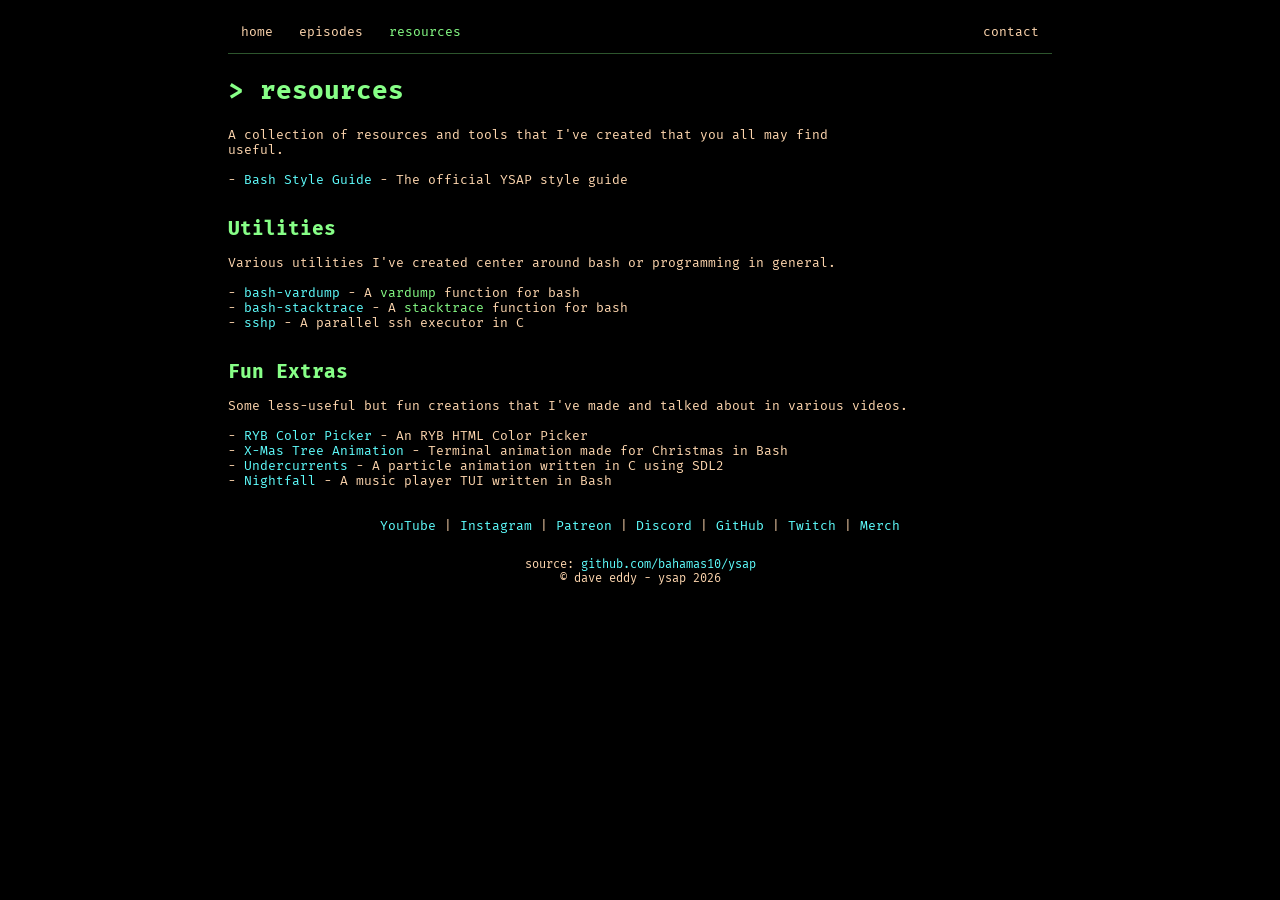
<file: static/resources.html>
<!doctype html>
<html>
	<head>
		<title>resources | ysap.sh</title>
		<meta charset="UTF-8">
		<meta name="viewport" content="width=device-width, initial-scale=1.0" />

		<link rel="icon" href="/static/favicon.jpg">

		<link rel="stylesheet" href="/static/style.css?v=3">
		<link rel="stylesheet" href="/static/ansi.css?v=2">

		<link rel="preconnect" href="https://fonts.googleapis.com">
		<link rel="preconnect" href="https://fonts.gstatic.com" crossorigin>
		<link href="https://fonts.googleapis.com/css2?family=Fira+Mono:wght@400;500;700&display=swap" rel="stylesheet">
	</head>
	<body>
		<div id="container">
			<div id="top-nav">
				<ul>
					<li><a href="/">home</a></li>
					<li><a href="/episodes">episodes</a></li>
					<li><a href="/resources" class="active">resources</a></li>
					<li class="right"><a href="/contact""active">contact</a></li>
				</ul>
			</div>

			<h1 class="title">&gt; resources</h1>
			<!--<img
				src="https://secure.gravatar.com/avatar/6c7581ac69deeb96d3e9d0ee1e941af3?s=128" class="logo self-portrait" alt="ysap" width="128" />-->
			<p class="content">
				A collection of resources and tools that I've created that you all may find useful.
				<br><br>
				<ul>
					<li>- <a href="https://style.ysap.sh">Bash Style Guide</a> - The official YSAP style guide</li>
				</ul>
				<br><br>

				<h2 class="title">Utilities</h2><br>
				Various utilities I've created center around bash or programming in general.
				<br><br>
				<ul>
					<li>- <a href="https://github.com/bahamas10/bash-vardump">bash-vardump</a> - A <code class="highlight">vardump</code> function for bash</li>
					<li>- <a href="https://github.com/bahamas10/bash-stacktrace">bash-stacktrace</a> - A <code class="highlight">stacktrace</code> function for bash</li>
					<li>- <a href="https://github.com/bahamas10/sshp">sshp</a> - A parallel ssh executor in C</li>
				</ul>
				<br><br>

				<h2 class="title">Fun Extras</h2><br>
				Some less-useful but fun creations that I've made and talked about in various videos.
				<br><br>
				<ul>
					<li>- <a href="https://bahamas10.github.io/ryb/">RYB Color Picker</a> - An RYB HTML Color Picker</li>
					<li>- <a href="https://xmas.ysap.sh">X-Mas Tree Animation</a> - Terminal animation made for Christmas in Bash</li>
					<li>- <a href="https://undercurrents.ysap.sh">Undercurrents</a> - A particle animation written in C using SDL2</li>
					<li>- <a href="https://nightfall.ysap.sh">Nightfall</a> - A music player TUI written in Bash</li>
				</ul>
			</p>

			<div id="socials">
				<a href="https://ysap.sh/youtube">YouTube</a> |
				<a href="https://ysap.sh/instagram">Instagram</a> |
				<a href="https://ysap.sh/patreon">Patreon</a> |
				<a href="https://ysap.sh/discord">Discord</a> |
				<a href="https://ysap.sh/github">GitHub</a> |
				<a href="https://ysap.sh/twitch">Twitch</a> |
				<a href="https://ysap.sh/merch">Merch</a>
			</div>
			<pre class="footer"><code>
source: <a class="alt" href="https://github.com/bahamas10/ysap">github.com/bahamas10/ysap</a>
&copy; dave eddy - ysap <script>document.write(new Date().getFullYear())</script>
			</code></pre>
		</div>
	</body>
</html>
</file>
<file: static/style.css>
/**
 * ysap.sh CSS file
 *
 * Author: Dave Eddy <dave@daveeddy.com>
 * Date: April 02, 2025
 * License: MIT
 */

/* terminal theme (from theme bash script) */
:root {
  --color1: #5fffff;
  --color2: #ff87af;
  --color3: #87ff87;
  --color4: #666;
  --color5: #ffd7af;
}

/* reset */
* {
  margin: 0;
  padding: 0;
}

ul {
  list-style-type: none;
}

/* helper */
.center {
  text-align: center;
}

.title {
  color: var(--color3);
}

.highlight {
  color: var(--color3);
}

.hidden {
  display: none;
}

.float-right {
  float: right;
}

.shadow {
  border: 1px solid #87ff8755; /* color3 */
  box-shadow: 0 0 200px #87ff8734;
}

@media (max-width: 650px) {
  .hide-mobile {
    display: none;
  }
}

/* layout and design */
body {
  background-color: #000;
  color: var(--color5);
  /*line-height: 18px;*/
  font-size: 13px;
}

body,
code {
  font-family: "Fira Mono", monospace;
  font-weight: 400;
  font-style: normal;
}

b,
strong,
h1,
h2,
h3,
h4,
h5,
h6 {
  font-weight: 900;
}

#container {
  position: relative;
  margin-right: auto;
  margin-left: auto;
  margin-top: 10px;
  max-width: 824px;
  padding: 0 6px;
}

a,
a:visited {
  color: var(--color1);
  text-decoration: none;
}

.logo {
  position: relative;
  float: right;
  clear: both;
  margin-left: 10px;
  margin-bottom: 10px;
}

.self-portrait {
  border-radius: 50%;
}

h1.title {
  margin-bottom: 21px;
}

#top-nav {
  text-align: left;
  border-bottom: 1px solid #87ff8755; /* color3 */
  margin-bottom: 21px;
}

#top-nav > ul {
  list-style: none;
  overflow: hidden;
}

#top-nav > ul > li {
  float: left;
}

#top-nav > ul > li.right {
  float: right;
}

#top-nav > ul > li > a {
  display: block;
  text-align: center;
  color: var(--color5);
  padding: 14px 13px;
  text-decoration: none;
}

#top-nav > ul > li a:hover {
  background-color: #333;
}

#top-nav > ul > li .active {
  color: var(--color3);
}

p.content {
  max-width: 620px;
}

#socials {
  text-align: center;
  margin-top: 30px;
  margin-bottom: 10px;
}

.footer {
  text-align: center;
  font-size: 12px;
}

/* terminal display */
pre.terminal {
  padding: 5px;
  background-color: #111;
  min-height: 360px;
  overflow-x: auto;
  line-height: 15px;
}

pre.terminal > code {
  font-size: 13px;
}

/* blinking cursor */
pre.terminal > code::after {
  content: "";
  width: 6px;
  height: 12px;
  background: var(--color5);
  display: inline-block;
  animation: cursor-blink 1.5s step-start infinite;
}

.no-animation::after {
  animation: none !important;
}

@keyframes cursor-blink {
  50% {
    opacity: 0;
  }
}

/* tput dim (theme override) */
pre.terminal > code .ansi2 {
  color: #666;
}

/* episodes table */
table {
  width: 100%;
  border-collapse: collapse;
  color: var(--color3);
  font-size: 13px;
}

td {
  padding: 1px 12px;
}

th {
  font-weight: bold;
  padding: 10px 12px;
}

tr:nth-child(odd) {
  background-color: #131313;
}

/*
tr:last-child td {
	margin-bottom: 10px;
}
*/

tr:hover {
  background-color: #222;
}

#episodes-table .title > .number {
  color: var(--color4);
}

#episodes-table .title > .name {
  color: var(--color3);
}

#episodes-table .description {
  color: var(--color5);
}

#episodes-table .description > .code {
  color: var(--color2);
}

#episodes-table .link {
  /*
	font-weight: italic;
	color: var(--color5) !important;
	*/
}
</file>
<file: static/ansi.css>
/**
 * Bash ansi-to-html CSS file.
 *
 * References:
 *
 * - https://www.ditig.com/256-colors-cheat-sheet
 * - https://ansi2html.readthedocs.io
 *
 * Author: Dave Eddy <dave@daveeddy.com>
 * Date: June 06, 2025
 * License: MIT
 */

/* Styles (flags) */
.ansi-bold { font-weight: bold; }
.ansi-dim { font-weight: lighter; }
.ansi-italics { font-style: italic; }
.ansi-underline { text-decoration: underline; }
.ansi-blink { text-decoration: blink; }
.ansi-invert { }
.ansi-conceal { visibility: hidden; }
.ansi-strikethrough { text-decoration: line-through; }

/* Simple colors */
.ansi-color-fg-30 { color: #000316; }
.ansi-color-fg-31 { color: #aa0000; }
.ansi-color-fg-32 { color: #00aa00; }
.ansi-color-fg-33 { color: #aa5500; }
.ansi-color-fg-34 { color: #0000aa; }
.ansi-color-fg-35 { color: #e850a8; }
.ansi-color-fg-36 { color: #00aaaa; }
.ansi-color-fg-37 { color: #f5f1de; }
.ansi-color-bg-40 { background-color: #000316; }
.ansi-color-bg-41 { background-color: #aa0000; }
.ansi-color-bg-42 { background-color: #00aa00; }
.ansi-color-bg-43 { background-color: #aa5500; }
.ansi-color-bg-44 { background-color: #0000aa; }
.ansi-color-bg-45 { background-color: #e850a8; }
.ansi-color-bg-46 { background-color: #00aaaa; }
.ansi-color-bg-47 { background-color: #f5f1de; }
.ansi-color-fg-90 { color: #7f7f7f; }
.ansi-color-fg-91 { color: #ff0000; }
.ansi-color-fg-92 { color: #00ff00; }
.ansi-color-fg-93 { color: #ffff00; }
.ansi-color-fg-94 { color: #5c5cff; }
.ansi-color-fg-95 { color: #ff00ff; }
.ansi-color-fg-96 { color: #00ffff; }
.ansi-color-fg-97 { color: #ffffff; }
.ansi-color-bg-100 { background-color: #7f7f7f; }
.ansi-color-bg-101 { background-color: #ff0000; }
.ansi-color-bg-102 { background-color: #00ff00; }
.ansi-color-bg-103 { background-color: #ffff00; }
.ansi-color-bg-104 { background-color: #5c5cff; }
.ansi-color-bg-105 { background-color: #ff00ff; }
.ansi-color-bg-106 { background-color: #00ffff; }
.ansi-color-bg-107 { background-color: #ffffff; }

/* Simple colors (inverted) */
.ansi-color-fg-30.ansi-invert { background-color: #000316; }
.ansi-color-fg-31.ansi-invert { background-color: #aa0000; }
.ansi-color-fg-32.ansi-invert { background-color: #00aa00; }
.ansi-color-fg-33.ansi-invert { background-color: #aa5500; }
.ansi-color-fg-34.ansi-invert { background-color: #0000aa; }
.ansi-color-fg-35.ansi-invert { background-color: #e850a8; }
.ansi-color-fg-36.ansi-invert { background-color: #00aaaa; }
.ansi-color-fg-37.ansi-invert { background-color: #f5f1de; }
.ansi-color-bg-40.ansi-invert { color: #000316; }
.ansi-color-bg-41.ansi-invert { color: #aa0000; }
.ansi-color-bg-42.ansi-invert { color: #00aa00; }
.ansi-color-bg-43.ansi-invert { color: #aa5500; }
.ansi-color-bg-44.ansi-invert { color: #0000aa; }
.ansi-color-bg-45.ansi-invert { color: #e850a8; }
.ansi-color-bg-46.ansi-invert { color: #00aaaa; }
.ansi-color-bg-47.ansi-invert { color: #f5f1de; }
.ansi-color-fg-90.ansi-invert { background-color: #7f7f7f; }
.ansi-color-fg-91.ansi-invert { background-color: #ff0000; }
.ansi-color-fg-92.ansi-invert { background-color: #00ff00; }
.ansi-color-fg-93.ansi-invert { background-color: #ffff00; }
.ansi-color-fg-94.ansi-invert { background-color: #5c5cff; }
.ansi-color-fg-95.ansi-invert { background-color: #ff00ff; }
.ansi-color-fg-96.ansi-invert { background-color: #00ffff; }
.ansi-color-fg-97.ansi-invert { background-color: #ffffff; }
.ansi-color-bg-100.ansi-invert { color: #7f7f7f; }
.ansi-color-bg-101.ansi-invert { color: #ff0000; }
.ansi-color-bg-102.ansi-invert { color: #00ff00; }
.ansi-color-bg-103.ansi-invert { color: #ffff00; }
.ansi-color-bg-104.ansi-invert { color: #5c5cff; }
.ansi-color-bg-105.ansi-invert { color: #ff00ff; }
.ansi-color-bg-106.ansi-invert { color: #00ffff; }
.ansi-color-bg-107.ansi-invert { color: #ffffff; }

/* 256 Colors */
.ansi-color-fg-5-0 { color: #000316; }
.ansi-color-fg-5-1 { color: #aa0000; }
.ansi-color-fg-5-2 { color: #00aa00; }
.ansi-color-fg-5-3 { color: #aa5500; }
.ansi-color-fg-5-4 { color: #0000aa; }
.ansi-color-fg-5-5 { color: #e850a8; }
.ansi-color-fg-5-6 { color: #00aaaa; }
.ansi-color-fg-5-7 { color: #f5f1de; }
.ansi-color-fg-5-8 { color: #7f7f7f; }
.ansi-color-fg-5-9 { color: #ff0000; }
.ansi-color-fg-5-10 { color: #00ff00; }
.ansi-color-fg-5-11 { color: #ffff00; }
.ansi-color-fg-5-12 { color: #5c5cff; }
.ansi-color-fg-5-13 { color: #ff00ff; }
.ansi-color-fg-5-14 { color: #00ffff; }
.ansi-color-fg-5-15 { color: #ffffff; }
.ansi-color-fg-5-16 { color: #000000; }
.ansi-color-fg-5-17 { color: #00005f; }
.ansi-color-fg-5-18 { color: #000087; }
.ansi-color-fg-5-19 { color: #0000af; }
.ansi-color-fg-5-20 { color: #0000d7; }
.ansi-color-fg-5-21 { color: #0000ff; }
.ansi-color-fg-5-22 { color: #005f00; }
.ansi-color-fg-5-23 { color: #005f5f; }
.ansi-color-fg-5-24 { color: #005f87; }
.ansi-color-fg-5-25 { color: #005faf; }
.ansi-color-fg-5-26 { color: #005fd7; }
.ansi-color-fg-5-27 { color: #005fff; }
.ansi-color-fg-5-28 { color: #008700; }
.ansi-color-fg-5-29 { color: #00875f; }
.ansi-color-fg-5-30 { color: #008787; }
.ansi-color-fg-5-31 { color: #0087af; }
.ansi-color-fg-5-32 { color: #0087d7; }
.ansi-color-fg-5-33 { color: #0087ff; }
.ansi-color-fg-5-34 { color: #00af00; }
.ansi-color-fg-5-35 { color: #00af5f; }
.ansi-color-fg-5-36 { color: #00af87; }
.ansi-color-fg-5-37 { color: #00afaf; }
.ansi-color-fg-5-38 { color: #00afd7; }
.ansi-color-fg-5-39 { color: #00afff; }
.ansi-color-fg-5-40 { color: #00d700; }
.ansi-color-fg-5-41 { color: #00d75f; }
.ansi-color-fg-5-42 { color: #00d787; }
.ansi-color-fg-5-43 { color: #00d7af; }
.ansi-color-fg-5-44 { color: #00d7d7; }
.ansi-color-fg-5-45 { color: #00d7ff; }
.ansi-color-fg-5-46 { color: #00ff00; }
.ansi-color-fg-5-47 { color: #00ff5f; }
.ansi-color-fg-5-48 { color: #00ff87; }
.ansi-color-fg-5-49 { color: #00ffaf; }
.ansi-color-fg-5-50 { color: #00ffd7; }
.ansi-color-fg-5-51 { color: #00ffff; }
.ansi-color-fg-5-52 { color: #5f0000; }
.ansi-color-fg-5-53 { color: #5f005f; }
.ansi-color-fg-5-54 { color: #5f0087; }
.ansi-color-fg-5-55 { color: #5f00af; }
.ansi-color-fg-5-56 { color: #5f00d7; }
.ansi-color-fg-5-57 { color: #5f00ff; }
.ansi-color-fg-5-58 { color: #5f5f00; }
.ansi-color-fg-5-59 { color: #5f5f5f; }
.ansi-color-fg-5-60 { color: #5f5f87; }
.ansi-color-fg-5-61 { color: #5f5faf; }
.ansi-color-fg-5-62 { color: #5f5fd7; }
.ansi-color-fg-5-63 { color: #5f5fff; }
.ansi-color-fg-5-64 { color: #5f8700; }
.ansi-color-fg-5-65 { color: #5f875f; }
.ansi-color-fg-5-66 { color: #5f8787; }
.ansi-color-fg-5-67 { color: #5f87af; }
.ansi-color-fg-5-68 { color: #5f87d7; }
.ansi-color-fg-5-69 { color: #5f87ff; }
.ansi-color-fg-5-70 { color: #5faf00; }
.ansi-color-fg-5-71 { color: #5faf5f; }
.ansi-color-fg-5-72 { color: #5faf87; }
.ansi-color-fg-5-73 { color: #5fafaf; }
.ansi-color-fg-5-74 { color: #5fafd7; }
.ansi-color-fg-5-75 { color: #5fafff; }
.ansi-color-fg-5-76 { color: #5fd700; }
.ansi-color-fg-5-77 { color: #5fd75f; }
.ansi-color-fg-5-78 { color: #5fd787; }
.ansi-color-fg-5-79 { color: #5fd7af; }
.ansi-color-fg-5-80 { color: #5fd7d7; }
.ansi-color-fg-5-81 { color: #5fd7ff; }
.ansi-color-fg-5-82 { color: #5fff00; }
.ansi-color-fg-5-83 { color: #5fff5f; }
.ansi-color-fg-5-84 { color: #5fff87; }
.ansi-color-fg-5-85 { color: #5fffaf; }
.ansi-color-fg-5-86 { color: #5fffd7; }
.ansi-color-fg-5-87 { color: #5fffff; }
.ansi-color-fg-5-88 { color: #870000; }
.ansi-color-fg-5-89 { color: #87005f; }
.ansi-color-fg-5-90 { color: #870087; }
.ansi-color-fg-5-91 { color: #8700af; }
.ansi-color-fg-5-92 { color: #8700d7; }
.ansi-color-fg-5-93 { color: #8700ff; }
.ansi-color-fg-5-94 { color: #875f00; }
.ansi-color-fg-5-95 { color: #875f5f; }
.ansi-color-fg-5-96 { color: #875f87; }
.ansi-color-fg-5-97 { color: #875faf; }
.ansi-color-fg-5-98 { color: #875fd7; }
.ansi-color-fg-5-99 { color: #875fff; }
.ansi-color-fg-5-100 { color: #878700; }
.ansi-color-fg-5-101 { color: #87875f; }
.ansi-color-fg-5-102 { color: #878787; }
.ansi-color-fg-5-103 { color: #8787af; }
.ansi-color-fg-5-104 { color: #8787d7; }
.ansi-color-fg-5-105 { color: #8787ff; }
.ansi-color-fg-5-106 { color: #87af00; }
.ansi-color-fg-5-107 { color: #87af5f; }
.ansi-color-fg-5-108 { color: #87af87; }
.ansi-color-fg-5-109 { color: #87afaf; }
.ansi-color-fg-5-110 { color: #87afd7; }
.ansi-color-fg-5-111 { color: #87afff; }
.ansi-color-fg-5-112 { color: #87d700; }
.ansi-color-fg-5-113 { color: #87d75f; }
.ansi-color-fg-5-114 { color: #87d787; }
.ansi-color-fg-5-115 { color: #87d7af; }
.ansi-color-fg-5-116 { color: #87d7d7; }
.ansi-color-fg-5-117 { color: #87d7ff; }
.ansi-color-fg-5-118 { color: #87ff00; }
.ansi-color-fg-5-119 { color: #87ff5f; }
.ansi-color-fg-5-120 { color: #87ff87; }
.ansi-color-fg-5-121 { color: #87ffaf; }
.ansi-color-fg-5-122 { color: #87ffd7; }
.ansi-color-fg-5-123 { color: #87ffff; }
.ansi-color-fg-5-124 { color: #af0000; }
.ansi-color-fg-5-125 { color: #af005f; }
.ansi-color-fg-5-126 { color: #af0087; }
.ansi-color-fg-5-127 { color: #af00af; }
.ansi-color-fg-5-128 { color: #af00d7; }
.ansi-color-fg-5-129 { color: #af00ff; }
.ansi-color-fg-5-130 { color: #af5f00; }
.ansi-color-fg-5-131 { color: #af5f5f; }
.ansi-color-fg-5-132 { color: #af5f87; }
.ansi-color-fg-5-133 { color: #af5faf; }
.ansi-color-fg-5-134 { color: #af5fd7; }
.ansi-color-fg-5-135 { color: #af5fff; }
.ansi-color-fg-5-136 { color: #af8700; }
.ansi-color-fg-5-137 { color: #af875f; }
.ansi-color-fg-5-138 { color: #af8787; }
.ansi-color-fg-5-139 { color: #af87af; }
.ansi-color-fg-5-140 { color: #af87d7; }
.ansi-color-fg-5-141 { color: #af87ff; }
.ansi-color-fg-5-142 { color: #afaf00; }
.ansi-color-fg-5-143 { color: #afaf5f; }
.ansi-color-fg-5-144 { color: #afaf87; }
.ansi-color-fg-5-145 { color: #afafaf; }
.ansi-color-fg-5-146 { color: #afafd7; }
.ansi-color-fg-5-147 { color: #afafff; }
.ansi-color-fg-5-148 { color: #afd700; }
.ansi-color-fg-5-149 { color: #afd75f; }
.ansi-color-fg-5-150 { color: #afd787; }
.ansi-color-fg-5-151 { color: #afd7af; }
.ansi-color-fg-5-152 { color: #afd7d7; }
.ansi-color-fg-5-153 { color: #afd7ff; }
.ansi-color-fg-5-154 { color: #afff00; }
.ansi-color-fg-5-155 { color: #afff5f; }
.ansi-color-fg-5-156 { color: #afff87; }
.ansi-color-fg-5-157 { color: #afffaf; }
.ansi-color-fg-5-158 { color: #afffd7; }
.ansi-color-fg-5-159 { color: #afffff; }
.ansi-color-fg-5-160 { color: #d70000; }
.ansi-color-fg-5-161 { color: #d7005f; }
.ansi-color-fg-5-162 { color: #d70087; }
.ansi-color-fg-5-163 { color: #d700af; }
.ansi-color-fg-5-164 { color: #d700d7; }
.ansi-color-fg-5-165 { color: #d700ff; }
.ansi-color-fg-5-166 { color: #d75f00; }
.ansi-color-fg-5-167 { color: #d75f5f; }
.ansi-color-fg-5-168 { color: #d75f87; }
.ansi-color-fg-5-169 { color: #d75faf; }
.ansi-color-fg-5-170 { color: #d75fd7; }
.ansi-color-fg-5-171 { color: #d75fff; }
.ansi-color-fg-5-172 { color: #d78700; }
.ansi-color-fg-5-173 { color: #d7875f; }
.ansi-color-fg-5-174 { color: #d78787; }
.ansi-color-fg-5-175 { color: #d787af; }
.ansi-color-fg-5-176 { color: #d787d7; }
.ansi-color-fg-5-177 { color: #d787ff; }
.ansi-color-fg-5-178 { color: #d7af00; }
.ansi-color-fg-5-179 { color: #d7af5f; }
.ansi-color-fg-5-180 { color: #d7af87; }
.ansi-color-fg-5-181 { color: #d7afaf; }
.ansi-color-fg-5-182 { color: #d7afd7; }
.ansi-color-fg-5-183 { color: #d7afff; }
.ansi-color-fg-5-184 { color: #d7d700; }
.ansi-color-fg-5-185 { color: #d7d75f; }
.ansi-color-fg-5-186 { color: #d7d787; }
.ansi-color-fg-5-187 { color: #d7d7af; }
.ansi-color-fg-5-188 { color: #d7d7d7; }
.ansi-color-fg-5-189 { color: #d7d7ff; }
.ansi-color-fg-5-190 { color: #d7ff00; }
.ansi-color-fg-5-191 { color: #d7ff5f; }
.ansi-color-fg-5-192 { color: #d7ff87; }
.ansi-color-fg-5-193 { color: #d7ffaf; }
.ansi-color-fg-5-194 { color: #d7ffd7; }
.ansi-color-fg-5-195 { color: #d7ffff; }
.ansi-color-fg-5-196 { color: #ff0000; }
.ansi-color-fg-5-197 { color: #ff005f; }
.ansi-color-fg-5-198 { color: #ff0087; }
.ansi-color-fg-5-199 { color: #ff00af; }
.ansi-color-fg-5-200 { color: #ff00d7; }
.ansi-color-fg-5-201 { color: #ff00ff; }
.ansi-color-fg-5-202 { color: #ff5f00; }
.ansi-color-fg-5-203 { color: #ff5f5f; }
.ansi-color-fg-5-204 { color: #ff5f87; }
.ansi-color-fg-5-205 { color: #ff5faf; }
.ansi-color-fg-5-206 { color: #ff5fd7; }
.ansi-color-fg-5-207 { color: #ff5fff; }
.ansi-color-fg-5-208 { color: #ff8700; }
.ansi-color-fg-5-209 { color: #ff875f; }
.ansi-color-fg-5-210 { color: #ff8787; }
.ansi-color-fg-5-211 { color: #ff87af; }
.ansi-color-fg-5-212 { color: #ff87d7; }
.ansi-color-fg-5-213 { color: #ff87ff; }
.ansi-color-fg-5-214 { color: #ffaf00; }
.ansi-color-fg-5-215 { color: #ffaf5f; }
.ansi-color-fg-5-216 { color: #ffaf87; }
.ansi-color-fg-5-217 { color: #ffafaf; }
.ansi-color-fg-5-218 { color: #ffafd7; }
.ansi-color-fg-5-219 { color: #ffafff; }
.ansi-color-fg-5-220 { color: #ffd700; }
.ansi-color-fg-5-221 { color: #ffd75f; }
.ansi-color-fg-5-222 { color: #ffd787; }
.ansi-color-fg-5-223 { color: #ffd7af; }
.ansi-color-fg-5-224 { color: #ffd7d7; }
.ansi-color-fg-5-225 { color: #ffd7ff; }
.ansi-color-fg-5-226 { color: #ffff00; }
.ansi-color-fg-5-227 { color: #ffff5f; }
.ansi-color-fg-5-228 { color: #ffff87; }
.ansi-color-fg-5-229 { color: #ffffaf; }
.ansi-color-fg-5-230 { color: #ffffd7; }
.ansi-color-fg-5-231 { color: #ffffff; }
.ansi-color-fg-5-232 { color: #080808; }
.ansi-color-fg-5-233 { color: #121212; }
.ansi-color-fg-5-234 { color: #1c1c1c; }
.ansi-color-fg-5-235 { color: #262626; }
.ansi-color-fg-5-236 { color: #303030; }
.ansi-color-fg-5-237 { color: #3a3a3a; }
.ansi-color-fg-5-238 { color: #444444; }
.ansi-color-fg-5-239 { color: #4e4e4e; }
.ansi-color-fg-5-240 { color: #585858; }
.ansi-color-fg-5-241 { color: #626262; }
.ansi-color-fg-5-242 { color: #6c6c6c; }
.ansi-color-fg-5-243 { color: #767676; }
.ansi-color-fg-5-244 { color: #808080; }
.ansi-color-fg-5-245 { color: #8a8a8a; }
.ansi-color-fg-5-246 { color: #949494; }
.ansi-color-fg-5-247 { color: #9e9e9e; }
.ansi-color-fg-5-248 { color: #a8a8a8; }
.ansi-color-fg-5-249 { color: #b2b2b2; }
.ansi-color-fg-5-250 { color: #bcbcbc; }
.ansi-color-fg-5-251 { color: #c6c6c6; }
.ansi-color-fg-5-252 { color: #d0d0d0; }
.ansi-color-fg-5-253 { color: #dadada; }
.ansi-color-fg-5-254 { color: #e4e4e4; }
.ansi-color-fg-5-255 { color: #eeeeee; }
.ansi-color-bg-5-0 { background-color: #000316; }
.ansi-color-bg-5-1 { background-color: #aa0000; }
.ansi-color-bg-5-2 { background-color: #00aa00; }
.ansi-color-bg-5-3 { background-color: #aa5500; }
.ansi-color-bg-5-4 { background-color: #0000aa; }
.ansi-color-bg-5-5 { background-color: #e850a8; }
.ansi-color-bg-5-6 { background-color: #00aaaa; }
.ansi-color-bg-5-7 { background-color: #f5f1de; }
.ansi-color-bg-5-8 { background-color: #7f7f7f; }
.ansi-color-bg-5-9 { background-color: #ff0000; }
.ansi-color-bg-5-10 { background-color: #00ff00; }
.ansi-color-bg-5-11 { background-color: #ffff00; }
.ansi-color-bg-5-12 { background-color: #5c5cff; }
.ansi-color-bg-5-13 { background-color: #ff00ff; }
.ansi-color-bg-5-14 { background-color: #00ffff; }
.ansi-color-bg-5-15 { background-color: #ffffff; }
.ansi-color-bg-5-16 { background-color: #000000; }
.ansi-color-bg-5-17 { background-color: #00005f; }
.ansi-color-bg-5-18 { background-color: #000087; }
.ansi-color-bg-5-19 { background-color: #0000af; }
.ansi-color-bg-5-20 { background-color: #0000d7; }
.ansi-color-bg-5-21 { background-color: #0000ff; }
.ansi-color-bg-5-22 { background-color: #005f00; }
.ansi-color-bg-5-23 { background-color: #005f5f; }
.ansi-color-bg-5-24 { background-color: #005f87; }
.ansi-color-bg-5-25 { background-color: #005faf; }
.ansi-color-bg-5-26 { background-color: #005fd7; }
.ansi-color-bg-5-27 { background-color: #005fff; }
.ansi-color-bg-5-28 { background-color: #008700; }
.ansi-color-bg-5-29 { background-color: #00875f; }
.ansi-color-bg-5-30 { background-color: #008787; }
.ansi-color-bg-5-31 { background-color: #0087af; }
.ansi-color-bg-5-32 { background-color: #0087d7; }
.ansi-color-bg-5-33 { background-color: #0087ff; }
.ansi-color-bg-5-34 { background-color: #00af00; }
.ansi-color-bg-5-35 { background-color: #00af5f; }
.ansi-color-bg-5-36 { background-color: #00af87; }
.ansi-color-bg-5-37 { background-color: #00afaf; }
.ansi-color-bg-5-38 { background-color: #00afd7; }
.ansi-color-bg-5-39 { background-color: #00afff; }
.ansi-color-bg-5-40 { background-color: #00d700; }
.ansi-color-bg-5-41 { background-color: #00d75f; }
.ansi-color-bg-5-42 { background-color: #00d787; }
.ansi-color-bg-5-43 { background-color: #00d7af; }
.ansi-color-bg-5-44 { background-color: #00d7d7; }
.ansi-color-bg-5-45 { background-color: #00d7ff; }
.ansi-color-bg-5-46 { background-color: #00ff00; }
.ansi-color-bg-5-47 { background-color: #00ff5f; }
.ansi-color-bg-5-48 { background-color: #00ff87; }
.ansi-color-bg-5-49 { background-color: #00ffaf; }
.ansi-color-bg-5-50 { background-color: #00ffd7; }
.ansi-color-bg-5-51 { background-color: #00ffff; }
.ansi-color-bg-5-52 { background-color: #5f0000; }
.ansi-color-bg-5-53 { background-color: #5f005f; }
.ansi-color-bg-5-54 { background-color: #5f0087; }
.ansi-color-bg-5-55 { background-color: #5f00af; }
.ansi-color-bg-5-56 { background-color: #5f00d7; }
.ansi-color-bg-5-57 { background-color: #5f00ff; }
.ansi-color-bg-5-58 { background-color: #5f5f00; }
.ansi-color-bg-5-59 { background-color: #5f5f5f; }
.ansi-color-bg-5-60 { background-color: #5f5f87; }
.ansi-color-bg-5-61 { background-color: #5f5faf; }
.ansi-color-bg-5-62 { background-color: #5f5fd7; }
.ansi-color-bg-5-63 { background-color: #5f5fff; }
.ansi-color-bg-5-64 { background-color: #5f8700; }
.ansi-color-bg-5-65 { background-color: #5f875f; }
.ansi-color-bg-5-66 { background-color: #5f8787; }
.ansi-color-bg-5-67 { background-color: #5f87af; }
.ansi-color-bg-5-68 { background-color: #5f87d7; }
.ansi-color-bg-5-69 { background-color: #5f87ff; }
.ansi-color-bg-5-70 { background-color: #5faf00; }
.ansi-color-bg-5-71 { background-color: #5faf5f; }
.ansi-color-bg-5-72 { background-color: #5faf87; }
.ansi-color-bg-5-73 { background-color: #5fafaf; }
.ansi-color-bg-5-74 { background-color: #5fafd7; }
.ansi-color-bg-5-75 { background-color: #5fafff; }
.ansi-color-bg-5-76 { background-color: #5fd700; }
.ansi-color-bg-5-77 { background-color: #5fd75f; }
.ansi-color-bg-5-78 { background-color: #5fd787; }
.ansi-color-bg-5-79 { background-color: #5fd7af; }
.ansi-color-bg-5-80 { background-color: #5fd7d7; }
.ansi-color-bg-5-81 { background-color: #5fd7ff; }
.ansi-color-bg-5-82 { background-color: #5fff00; }
.ansi-color-bg-5-83 { background-color: #5fff5f; }
.ansi-color-bg-5-84 { background-color: #5fff87; }
.ansi-color-bg-5-85 { background-color: #5fffaf; }
.ansi-color-bg-5-86 { background-color: #5fffd7; }
.ansi-color-bg-5-87 { background-color: #5fffff; }
.ansi-color-bg-5-88 { background-color: #870000; }
.ansi-color-bg-5-89 { background-color: #87005f; }
.ansi-color-bg-5-90 { background-color: #870087; }
.ansi-color-bg-5-91 { background-color: #8700af; }
.ansi-color-bg-5-92 { background-color: #8700d7; }
.ansi-color-bg-5-93 { background-color: #8700ff; }
.ansi-color-bg-5-94 { background-color: #875f00; }
.ansi-color-bg-5-95 { background-color: #875f5f; }
.ansi-color-bg-5-96 { background-color: #875f87; }
.ansi-color-bg-5-97 { background-color: #875faf; }
.ansi-color-bg-5-98 { background-color: #875fd7; }
.ansi-color-bg-5-99 { background-color: #875fff; }
.ansi-color-bg-5-100 { background-color: #878700; }
.ansi-color-bg-5-101 { background-color: #87875f; }
.ansi-color-bg-5-102 { background-color: #878787; }
.ansi-color-bg-5-103 { background-color: #8787af; }
.ansi-color-bg-5-104 { background-color: #8787d7; }
.ansi-color-bg-5-105 { background-color: #8787ff; }
.ansi-color-bg-5-106 { background-color: #87af00; }
.ansi-color-bg-5-107 { background-color: #87af5f; }
.ansi-color-bg-5-108 { background-color: #87af87; }
.ansi-color-bg-5-109 { background-color: #87afaf; }
.ansi-color-bg-5-110 { background-color: #87afd7; }
.ansi-color-bg-5-111 { background-color: #87afff; }
.ansi-color-bg-5-112 { background-color: #87d700; }
.ansi-color-bg-5-113 { background-color: #87d75f; }
.ansi-color-bg-5-114 { background-color: #87d787; }
.ansi-color-bg-5-115 { background-color: #87d7af; }
.ansi-color-bg-5-116 { background-color: #87d7d7; }
.ansi-color-bg-5-117 { background-color: #87d7ff; }
.ansi-color-bg-5-118 { background-color: #87ff00; }
.ansi-color-bg-5-119 { background-color: #87ff5f; }
.ansi-color-bg-5-120 { background-color: #87ff87; }
.ansi-color-bg-5-121 { background-color: #87ffaf; }
.ansi-color-bg-5-122 { background-color: #87ffd7; }
.ansi-color-bg-5-123 { background-color: #87ffff; }
.ansi-color-bg-5-124 { background-color: #af0000; }
.ansi-color-bg-5-125 { background-color: #af005f; }
.ansi-color-bg-5-126 { background-color: #af0087; }
.ansi-color-bg-5-127 { background-color: #af00af; }
.ansi-color-bg-5-128 { background-color: #af00d7; }
.ansi-color-bg-5-129 { background-color: #af00ff; }
.ansi-color-bg-5-130 { background-color: #af5f00; }
.ansi-color-bg-5-131 { background-color: #af5f5f; }
.ansi-color-bg-5-132 { background-color: #af5f87; }
.ansi-color-bg-5-133 { background-color: #af5faf; }
.ansi-color-bg-5-134 { background-color: #af5fd7; }
.ansi-color-bg-5-135 { background-color: #af5fff; }
.ansi-color-bg-5-136 { background-color: #af8700; }
.ansi-color-bg-5-137 { background-color: #af875f; }
.ansi-color-bg-5-138 { background-color: #af8787; }
.ansi-color-bg-5-139 { background-color: #af87af; }
.ansi-color-bg-5-140 { background-color: #af87d7; }
.ansi-color-bg-5-141 { background-color: #af87ff; }
.ansi-color-bg-5-142 { background-color: #afaf00; }
.ansi-color-bg-5-143 { background-color: #afaf5f; }
.ansi-color-bg-5-144 { background-color: #afaf87; }
.ansi-color-bg-5-145 { background-color: #afafaf; }
.ansi-color-bg-5-146 { background-color: #afafd7; }
.ansi-color-bg-5-147 { background-color: #afafff; }
.ansi-color-bg-5-148 { background-color: #afd700; }
.ansi-color-bg-5-149 { background-color: #afd75f; }
.ansi-color-bg-5-150 { background-color: #afd787; }
.ansi-color-bg-5-151 { background-color: #afd7af; }
.ansi-color-bg-5-152 { background-color: #afd7d7; }
.ansi-color-bg-5-153 { background-color: #afd7ff; }
.ansi-color-bg-5-154 { background-color: #afff00; }
.ansi-color-bg-5-155 { background-color: #afff5f; }
.ansi-color-bg-5-156 { background-color: #afff87; }
.ansi-color-bg-5-157 { background-color: #afffaf; }
.ansi-color-bg-5-158 { background-color: #afffd7; }
.ansi-color-bg-5-159 { background-color: #afffff; }
.ansi-color-bg-5-160 { background-color: #d70000; }
.ansi-color-bg-5-161 { background-color: #d7005f; }
.ansi-color-bg-5-162 { background-color: #d70087; }
.ansi-color-bg-5-163 { background-color: #d700af; }
.ansi-color-bg-5-164 { background-color: #d700d7; }
.ansi-color-bg-5-165 { background-color: #d700ff; }
.ansi-color-bg-5-166 { background-color: #d75f00; }
.ansi-color-bg-5-167 { background-color: #d75f5f; }
.ansi-color-bg-5-168 { background-color: #d75f87; }
.ansi-color-bg-5-169 { background-color: #d75faf; }
.ansi-color-bg-5-170 { background-color: #d75fd7; }
.ansi-color-bg-5-171 { background-color: #d75fff; }
.ansi-color-bg-5-172 { background-color: #d78700; }
.ansi-color-bg-5-173 { background-color: #d7875f; }
.ansi-color-bg-5-174 { background-color: #d78787; }
.ansi-color-bg-5-175 { background-color: #d787af; }
.ansi-color-bg-5-176 { background-color: #d787d7; }
.ansi-color-bg-5-177 { background-color: #d787ff; }
.ansi-color-bg-5-178 { background-color: #d7af00; }
.ansi-color-bg-5-179 { background-color: #d7af5f; }
.ansi-color-bg-5-180 { background-color: #d7af87; }
.ansi-color-bg-5-181 { background-color: #d7afaf; }
.ansi-color-bg-5-182 { background-color: #d7afd7; }
.ansi-color-bg-5-183 { background-color: #d7afff; }
.ansi-color-bg-5-184 { background-color: #d7d700; }
.ansi-color-bg-5-185 { background-color: #d7d75f; }
.ansi-color-bg-5-186 { background-color: #d7d787; }
.ansi-color-bg-5-187 { background-color: #d7d7af; }
.ansi-color-bg-5-188 { background-color: #d7d7d7; }
.ansi-color-bg-5-189 { background-color: #d7d7ff; }
.ansi-color-bg-5-190 { background-color: #d7ff00; }
.ansi-color-bg-5-191 { background-color: #d7ff5f; }
.ansi-color-bg-5-192 { background-color: #d7ff87; }
.ansi-color-bg-5-193 { background-color: #d7ffaf; }
.ansi-color-bg-5-194 { background-color: #d7ffd7; }
.ansi-color-bg-5-195 { background-color: #d7ffff; }
.ansi-color-bg-5-196 { background-color: #ff0000; }
.ansi-color-bg-5-197 { background-color: #ff005f; }
.ansi-color-bg-5-198 { background-color: #ff0087; }
.ansi-color-bg-5-199 { background-color: #ff00af; }
.ansi-color-bg-5-200 { background-color: #ff00d7; }
.ansi-color-bg-5-201 { background-color: #ff00ff; }
.ansi-color-bg-5-202 { background-color: #ff5f00; }
.ansi-color-bg-5-203 { background-color: #ff5f5f; }
.ansi-color-bg-5-204 { background-color: #ff5f87; }
.ansi-color-bg-5-205 { background-color: #ff5faf; }
.ansi-color-bg-5-206 { background-color: #ff5fd7; }
.ansi-color-bg-5-207 { background-color: #ff5fff; }
.ansi-color-bg-5-208 { background-color: #ff8700; }
.ansi-color-bg-5-209 { background-color: #ff875f; }
.ansi-color-bg-5-210 { background-color: #ff8787; }
.ansi-color-bg-5-211 { background-color: #ff87af; }
.ansi-color-bg-5-212 { background-color: #ff87d7; }
.ansi-color-bg-5-213 { background-color: #ff87ff; }
.ansi-color-bg-5-214 { background-color: #ffaf00; }
.ansi-color-bg-5-215 { background-color: #ffaf5f; }
.ansi-color-bg-5-216 { background-color: #ffaf87; }
.ansi-color-bg-5-217 { background-color: #ffafaf; }
.ansi-color-bg-5-218 { background-color: #ffafd7; }
.ansi-color-bg-5-219 { background-color: #ffafff; }
.ansi-color-bg-5-220 { background-color: #ffd700; }
.ansi-color-bg-5-221 { background-color: #ffd75f; }
.ansi-color-bg-5-222 { background-color: #ffd787; }
.ansi-color-bg-5-223 { background-color: #ffd7af; }
.ansi-color-bg-5-224 { background-color: #ffd7d7; }
.ansi-color-bg-5-225 { background-color: #ffd7ff; }
.ansi-color-bg-5-226 { background-color: #ffff00; }
.ansi-color-bg-5-227 { background-color: #ffff5f; }
.ansi-color-bg-5-228 { background-color: #ffff87; }
.ansi-color-bg-5-229 { background-color: #ffffaf; }
.ansi-color-bg-5-230 { background-color: #ffffd7; }
.ansi-color-bg-5-231 { background-color: #ffffff; }
.ansi-color-bg-5-232 { background-color: #080808; }
.ansi-color-bg-5-233 { background-color: #121212; }
.ansi-color-bg-5-234 { background-color: #1c1c1c; }
.ansi-color-bg-5-235 { background-color: #262626; }
.ansi-color-bg-5-236 { background-color: #303030; }
.ansi-color-bg-5-237 { background-color: #3a3a3a; }
.ansi-color-bg-5-238 { background-color: #444444; }
.ansi-color-bg-5-239 { background-color: #4e4e4e; }
.ansi-color-bg-5-240 { background-color: #585858; }
.ansi-color-bg-5-241 { background-color: #626262; }
.ansi-color-bg-5-242 { background-color: #6c6c6c; }
.ansi-color-bg-5-243 { background-color: #767676; }
.ansi-color-bg-5-244 { background-color: #808080; }
.ansi-color-bg-5-245 { background-color: #8a8a8a; }
.ansi-color-bg-5-246 { background-color: #949494; }
.ansi-color-bg-5-247 { background-color: #9e9e9e; }
.ansi-color-bg-5-248 { background-color: #a8a8a8; }
.ansi-color-bg-5-249 { background-color: #b2b2b2; }
.ansi-color-bg-5-250 { background-color: #bcbcbc; }
.ansi-color-bg-5-251 { background-color: #c6c6c6; }
.ansi-color-bg-5-252 { background-color: #d0d0d0; }
.ansi-color-bg-5-253 { background-color: #dadada; }
.ansi-color-bg-5-254 { background-color: #e4e4e4; }
.ansi-color-bg-5-255 { background-color: #eeeeee; }

/* 256 Colors (inverted) */
.ansi-color-fg-5-0.ansi-invert { background-color: #000316; }
.ansi-color-fg-5-1.ansi-invert { background-color: #aa0000; }
.ansi-color-fg-5-2.ansi-invert { background-color: #00aa00; }
.ansi-color-fg-5-3.ansi-invert { background-color: #aa5500; }
.ansi-color-fg-5-4.ansi-invert { background-color: #0000aa; }
.ansi-color-fg-5-5.ansi-invert { background-color: #e850a8; }
.ansi-color-fg-5-6.ansi-invert { background-color: #00aaaa; }
.ansi-color-fg-5-7.ansi-invert { background-color: #f5f1de; }
.ansi-color-fg-5-8.ansi-invert { background-color: #7f7f7f; }
.ansi-color-fg-5-9.ansi-invert { background-color: #ff0000; }
.ansi-color-fg-5-10.ansi-invert { background-color: #00ff00; }
.ansi-color-fg-5-11.ansi-invert { background-color: #ffff00; }
.ansi-color-fg-5-12.ansi-invert { background-color: #5c5cff; }
.ansi-color-fg-5-13.ansi-invert { background-color: #ff00ff; }
.ansi-color-fg-5-14.ansi-invert { background-color: #00ffff; }
.ansi-color-fg-5-15.ansi-invert { background-color: #ffffff; }
.ansi-color-fg-5-16.ansi-invert { background-color: #000000; }
.ansi-color-fg-5-17.ansi-invert { background-color: #00005f; }
.ansi-color-fg-5-18.ansi-invert { background-color: #000087; }
.ansi-color-fg-5-19.ansi-invert { background-color: #0000af; }
.ansi-color-fg-5-20.ansi-invert { background-color: #0000d7; }
.ansi-color-fg-5-21.ansi-invert { background-color: #0000ff; }
.ansi-color-fg-5-22.ansi-invert { background-color: #005f00; }
.ansi-color-fg-5-23.ansi-invert { background-color: #005f5f; }
.ansi-color-fg-5-24.ansi-invert { background-color: #005f87; }
.ansi-color-fg-5-25.ansi-invert { background-color: #005faf; }
.ansi-color-fg-5-26.ansi-invert { background-color: #005fd7; }
.ansi-color-fg-5-27.ansi-invert { background-color: #005fff; }
.ansi-color-fg-5-28.ansi-invert { background-color: #008700; }
.ansi-color-fg-5-29.ansi-invert { background-color: #00875f; }
.ansi-color-fg-5-30.ansi-invert { background-color: #008787; }
.ansi-color-fg-5-31.ansi-invert { background-color: #0087af; }
.ansi-color-fg-5-32.ansi-invert { background-color: #0087d7; }
.ansi-color-fg-5-33.ansi-invert { background-color: #0087ff; }
.ansi-color-fg-5-34.ansi-invert { background-color: #00af00; }
.ansi-color-fg-5-35.ansi-invert { background-color: #00af5f; }
.ansi-color-fg-5-36.ansi-invert { background-color: #00af87; }
.ansi-color-fg-5-37.ansi-invert { background-color: #00afaf; }
.ansi-color-fg-5-38.ansi-invert { background-color: #00afd7; }
.ansi-color-fg-5-39.ansi-invert { background-color: #00afff; }
.ansi-color-fg-5-40.ansi-invert { background-color: #00d700; }
.ansi-color-fg-5-41.ansi-invert { background-color: #00d75f; }
.ansi-color-fg-5-42.ansi-invert { background-color: #00d787; }
.ansi-color-fg-5-43.ansi-invert { background-color: #00d7af; }
.ansi-color-fg-5-44.ansi-invert { background-color: #00d7d7; }
.ansi-color-fg-5-45.ansi-invert { background-color: #00d7ff; }
.ansi-color-fg-5-46.ansi-invert { background-color: #00ff00; }
.ansi-color-fg-5-47.ansi-invert { background-color: #00ff5f; }
.ansi-color-fg-5-48.ansi-invert { background-color: #00ff87; }
.ansi-color-fg-5-49.ansi-invert { background-color: #00ffaf; }
.ansi-color-fg-5-50.ansi-invert { background-color: #00ffd7; }
.ansi-color-fg-5-51.ansi-invert { background-color: #00ffff; }
.ansi-color-fg-5-52.ansi-invert { background-color: #5f0000; }
.ansi-color-fg-5-53.ansi-invert { background-color: #5f005f; }
.ansi-color-fg-5-54.ansi-invert { background-color: #5f0087; }
.ansi-color-fg-5-55.ansi-invert { background-color: #5f00af; }
.ansi-color-fg-5-56.ansi-invert { background-color: #5f00d7; }
.ansi-color-fg-5-57.ansi-invert { background-color: #5f00ff; }
.ansi-color-fg-5-58.ansi-invert { background-color: #5f5f00; }
.ansi-color-fg-5-59.ansi-invert { background-color: #5f5f5f; }
.ansi-color-fg-5-60.ansi-invert { background-color: #5f5f87; }
.ansi-color-fg-5-61.ansi-invert { background-color: #5f5faf; }
.ansi-color-fg-5-62.ansi-invert { background-color: #5f5fd7; }
.ansi-color-fg-5-63.ansi-invert { background-color: #5f5fff; }
.ansi-color-fg-5-64.ansi-invert { background-color: #5f8700; }
.ansi-color-fg-5-65.ansi-invert { background-color: #5f875f; }
.ansi-color-fg-5-66.ansi-invert { background-color: #5f8787; }
.ansi-color-fg-5-67.ansi-invert { background-color: #5f87af; }
.ansi-color-fg-5-68.ansi-invert { background-color: #5f87d7; }
.ansi-color-fg-5-69.ansi-invert { background-color: #5f87ff; }
.ansi-color-fg-5-70.ansi-invert { background-color: #5faf00; }
.ansi-color-fg-5-71.ansi-invert { background-color: #5faf5f; }
.ansi-color-fg-5-72.ansi-invert { background-color: #5faf87; }
.ansi-color-fg-5-73.ansi-invert { background-color: #5fafaf; }
.ansi-color-fg-5-74.ansi-invert { background-color: #5fafd7; }
.ansi-color-fg-5-75.ansi-invert { background-color: #5fafff; }
.ansi-color-fg-5-76.ansi-invert { background-color: #5fd700; }
.ansi-color-fg-5-77.ansi-invert { background-color: #5fd75f; }
.ansi-color-fg-5-78.ansi-invert { background-color: #5fd787; }
.ansi-color-fg-5-79.ansi-invert { background-color: #5fd7af; }
.ansi-color-fg-5-80.ansi-invert { background-color: #5fd7d7; }
.ansi-color-fg-5-81.ansi-invert { background-color: #5fd7ff; }
.ansi-color-fg-5-82.ansi-invert { background-color: #5fff00; }
.ansi-color-fg-5-83.ansi-invert { background-color: #5fff5f; }
.ansi-color-fg-5-84.ansi-invert { background-color: #5fff87; }
.ansi-color-fg-5-85.ansi-invert { background-color: #5fffaf; }
.ansi-color-fg-5-86.ansi-invert { background-color: #5fffd7; }
.ansi-color-fg-5-87.ansi-invert { background-color: #5fffff; }
.ansi-color-fg-5-88.ansi-invert { background-color: #870000; }
.ansi-color-fg-5-89.ansi-invert { background-color: #87005f; }
.ansi-color-fg-5-90.ansi-invert { background-color: #870087; }
.ansi-color-fg-5-91.ansi-invert { background-color: #8700af; }
.ansi-color-fg-5-92.ansi-invert { background-color: #8700d7; }
.ansi-color-fg-5-93.ansi-invert { background-color: #8700ff; }
.ansi-color-fg-5-94.ansi-invert { background-color: #875f00; }
.ansi-color-fg-5-95.ansi-invert { background-color: #875f5f; }
.ansi-color-fg-5-96.ansi-invert { background-color: #875f87; }
.ansi-color-fg-5-97.ansi-invert { background-color: #875faf; }
.ansi-color-fg-5-98.ansi-invert { background-color: #875fd7; }
.ansi-color-fg-5-99.ansi-invert { background-color: #875fff; }
.ansi-color-fg-5-100.ansi-invert { background-color: #878700; }
.ansi-color-fg-5-101.ansi-invert { background-color: #87875f; }
.ansi-color-fg-5-102.ansi-invert { background-color: #878787; }
.ansi-color-fg-5-103.ansi-invert { background-color: #8787af; }
.ansi-color-fg-5-104.ansi-invert { background-color: #8787d7; }
.ansi-color-fg-5-105.ansi-invert { background-color: #8787ff; }
.ansi-color-fg-5-106.ansi-invert { background-color: #87af00; }
.ansi-color-fg-5-107.ansi-invert { background-color: #87af5f; }
.ansi-color-fg-5-108.ansi-invert { background-color: #87af87; }
.ansi-color-fg-5-109.ansi-invert { background-color: #87afaf; }
.ansi-color-fg-5-110.ansi-invert { background-color: #87afd7; }
.ansi-color-fg-5-111.ansi-invert { background-color: #87afff; }
.ansi-color-fg-5-112.ansi-invert { background-color: #87d700; }
.ansi-color-fg-5-113.ansi-invert { background-color: #87d75f; }
.ansi-color-fg-5-114.ansi-invert { background-color: #87d787; }
.ansi-color-fg-5-115.ansi-invert { background-color: #87d7af; }
.ansi-color-fg-5-116.ansi-invert { background-color: #87d7d7; }
.ansi-color-fg-5-117.ansi-invert { background-color: #87d7ff; }
.ansi-color-fg-5-118.ansi-invert { background-color: #87ff00; }
.ansi-color-fg-5-119.ansi-invert { background-color: #87ff5f; }
.ansi-color-fg-5-120.ansi-invert { background-color: #87ff87; }
.ansi-color-fg-5-121.ansi-invert { background-color: #87ffaf; }
.ansi-color-fg-5-122.ansi-invert { background-color: #87ffd7; }
.ansi-color-fg-5-123.ansi-invert { background-color: #87ffff; }
.ansi-color-fg-5-124.ansi-invert { background-color: #af0000; }
.ansi-color-fg-5-125.ansi-invert { background-color: #af005f; }
.ansi-color-fg-5-126.ansi-invert { background-color: #af0087; }
.ansi-color-fg-5-127.ansi-invert { background-color: #af00af; }
.ansi-color-fg-5-128.ansi-invert { background-color: #af00d7; }
.ansi-color-fg-5-129.ansi-invert { background-color: #af00ff; }
.ansi-color-fg-5-130.ansi-invert { background-color: #af5f00; }
.ansi-color-fg-5-131.ansi-invert { background-color: #af5f5f; }
.ansi-color-fg-5-132.ansi-invert { background-color: #af5f87; }
.ansi-color-fg-5-133.ansi-invert { background-color: #af5faf; }
.ansi-color-fg-5-134.ansi-invert { background-color: #af5fd7; }
.ansi-color-fg-5-135.ansi-invert { background-color: #af5fff; }
.ansi-color-fg-5-136.ansi-invert { background-color: #af8700; }
.ansi-color-fg-5-137.ansi-invert { background-color: #af875f; }
.ansi-color-fg-5-138.ansi-invert { background-color: #af8787; }
.ansi-color-fg-5-139.ansi-invert { background-color: #af87af; }
.ansi-color-fg-5-140.ansi-invert { background-color: #af87d7; }
.ansi-color-fg-5-141.ansi-invert { background-color: #af87ff; }
.ansi-color-fg-5-142.ansi-invert { background-color: #afaf00; }
.ansi-color-fg-5-143.ansi-invert { background-color: #afaf5f; }
.ansi-color-fg-5-144.ansi-invert { background-color: #afaf87; }
.ansi-color-fg-5-145.ansi-invert { background-color: #afafaf; }
.ansi-color-fg-5-146.ansi-invert { background-color: #afafd7; }
.ansi-color-fg-5-147.ansi-invert { background-color: #afafff; }
.ansi-color-fg-5-148.ansi-invert { background-color: #afd700; }
.ansi-color-fg-5-149.ansi-invert { background-color: #afd75f; }
.ansi-color-fg-5-150.ansi-invert { background-color: #afd787; }
.ansi-color-fg-5-151.ansi-invert { background-color: #afd7af; }
.ansi-color-fg-5-152.ansi-invert { background-color: #afd7d7; }
.ansi-color-fg-5-153.ansi-invert { background-color: #afd7ff; }
.ansi-color-fg-5-154.ansi-invert { background-color: #afff00; }
.ansi-color-fg-5-155.ansi-invert { background-color: #afff5f; }
.ansi-color-fg-5-156.ansi-invert { background-color: #afff87; }
.ansi-color-fg-5-157.ansi-invert { background-color: #afffaf; }
.ansi-color-fg-5-158.ansi-invert { background-color: #afffd7; }
.ansi-color-fg-5-159.ansi-invert { background-color: #afffff; }
.ansi-color-fg-5-160.ansi-invert { background-color: #d70000; }
.ansi-color-fg-5-161.ansi-invert { background-color: #d7005f; }
.ansi-color-fg-5-162.ansi-invert { background-color: #d70087; }
.ansi-color-fg-5-163.ansi-invert { background-color: #d700af; }
.ansi-color-fg-5-164.ansi-invert { background-color: #d700d7; }
.ansi-color-fg-5-165.ansi-invert { background-color: #d700ff; }
.ansi-color-fg-5-166.ansi-invert { background-color: #d75f00; }
.ansi-color-fg-5-167.ansi-invert { background-color: #d75f5f; }
.ansi-color-fg-5-168.ansi-invert { background-color: #d75f87; }
.ansi-color-fg-5-169.ansi-invert { background-color: #d75faf; }
.ansi-color-fg-5-170.ansi-invert { background-color: #d75fd7; }
.ansi-color-fg-5-171.ansi-invert { background-color: #d75fff; }
.ansi-color-fg-5-172.ansi-invert { background-color: #d78700; }
.ansi-color-fg-5-173.ansi-invert { background-color: #d7875f; }
.ansi-color-fg-5-174.ansi-invert { background-color: #d78787; }
.ansi-color-fg-5-175.ansi-invert { background-color: #d787af; }
.ansi-color-fg-5-176.ansi-invert { background-color: #d787d7; }
.ansi-color-fg-5-177.ansi-invert { background-color: #d787ff; }
.ansi-color-fg-5-178.ansi-invert { background-color: #d7af00; }
.ansi-color-fg-5-179.ansi-invert { background-color: #d7af5f; }
.ansi-color-fg-5-180.ansi-invert { background-color: #d7af87; }
.ansi-color-fg-5-181.ansi-invert { background-color: #d7afaf; }
.ansi-color-fg-5-182.ansi-invert { background-color: #d7afd7; }
.ansi-color-fg-5-183.ansi-invert { background-color: #d7afff; }
.ansi-color-fg-5-184.ansi-invert { background-color: #d7d700; }
.ansi-color-fg-5-185.ansi-invert { background-color: #d7d75f; }
.ansi-color-fg-5-186.ansi-invert { background-color: #d7d787; }
.ansi-color-fg-5-187.ansi-invert { background-color: #d7d7af; }
.ansi-color-fg-5-188.ansi-invert { background-color: #d7d7d7; }
.ansi-color-fg-5-189.ansi-invert { background-color: #d7d7ff; }
.ansi-color-fg-5-190.ansi-invert { background-color: #d7ff00; }
.ansi-color-fg-5-191.ansi-invert { background-color: #d7ff5f; }
.ansi-color-fg-5-192.ansi-invert { background-color: #d7ff87; }
.ansi-color-fg-5-193.ansi-invert { background-color: #d7ffaf; }
.ansi-color-fg-5-194.ansi-invert { background-color: #d7ffd7; }
.ansi-color-fg-5-195.ansi-invert { background-color: #d7ffff; }
.ansi-color-fg-5-196.ansi-invert { background-color: #ff0000; }
.ansi-color-fg-5-197.ansi-invert { background-color: #ff005f; }
.ansi-color-fg-5-198.ansi-invert { background-color: #ff0087; }
.ansi-color-fg-5-199.ansi-invert { background-color: #ff00af; }
.ansi-color-fg-5-200.ansi-invert { background-color: #ff00d7; }
.ansi-color-fg-5-201.ansi-invert { background-color: #ff00ff; }
.ansi-color-fg-5-202.ansi-invert { background-color: #ff5f00; }
.ansi-color-fg-5-203.ansi-invert { background-color: #ff5f5f; }
.ansi-color-fg-5-204.ansi-invert { background-color: #ff5f87; }
.ansi-color-fg-5-205.ansi-invert { background-color: #ff5faf; }
.ansi-color-fg-5-206.ansi-invert { background-color: #ff5fd7; }
.ansi-color-fg-5-207.ansi-invert { background-color: #ff5fff; }
.ansi-color-fg-5-208.ansi-invert { background-color: #ff8700; }
.ansi-color-fg-5-209.ansi-invert { background-color: #ff875f; }
.ansi-color-fg-5-210.ansi-invert { background-color: #ff8787; }
.ansi-color-fg-5-211.ansi-invert { background-color: #ff87af; }
.ansi-color-fg-5-212.ansi-invert { background-color: #ff87d7; }
.ansi-color-fg-5-213.ansi-invert { background-color: #ff87ff; }
.ansi-color-fg-5-214.ansi-invert { background-color: #ffaf00; }
.ansi-color-fg-5-215.ansi-invert { background-color: #ffaf5f; }
.ansi-color-fg-5-216.ansi-invert { background-color: #ffaf87; }
.ansi-color-fg-5-217.ansi-invert { background-color: #ffafaf; }
.ansi-color-fg-5-218.ansi-invert { background-color: #ffafd7; }
.ansi-color-fg-5-219.ansi-invert { background-color: #ffafff; }
.ansi-color-fg-5-220.ansi-invert { background-color: #ffd700; }
.ansi-color-fg-5-221.ansi-invert { background-color: #ffd75f; }
.ansi-color-fg-5-222.ansi-invert { background-color: #ffd787; }
.ansi-color-fg-5-223.ansi-invert { background-color: #ffd7af; }
.ansi-color-fg-5-224.ansi-invert { background-color: #ffd7d7; }
.ansi-color-fg-5-225.ansi-invert { background-color: #ffd7ff; }
.ansi-color-fg-5-226.ansi-invert { background-color: #ffff00; }
.ansi-color-fg-5-227.ansi-invert { background-color: #ffff5f; }
.ansi-color-fg-5-228.ansi-invert { background-color: #ffff87; }
.ansi-color-fg-5-229.ansi-invert { background-color: #ffffaf; }
.ansi-color-fg-5-230.ansi-invert { background-color: #ffffd7; }
.ansi-color-fg-5-231.ansi-invert { background-color: #ffffff; }
.ansi-color-fg-5-232.ansi-invert { background-color: #080808; }
.ansi-color-fg-5-233.ansi-invert { background-color: #121212; }
.ansi-color-fg-5-234.ansi-invert { background-color: #1c1c1c; }
.ansi-color-fg-5-235.ansi-invert { background-color: #262626; }
.ansi-color-fg-5-236.ansi-invert { background-color: #303030; }
.ansi-color-fg-5-237.ansi-invert { background-color: #3a3a3a; }
.ansi-color-fg-5-238.ansi-invert { background-color: #444444; }
.ansi-color-fg-5-239.ansi-invert { background-color: #4e4e4e; }
.ansi-color-fg-5-240.ansi-invert { background-color: #585858; }
.ansi-color-fg-5-241.ansi-invert { background-color: #626262; }
.ansi-color-fg-5-242.ansi-invert { background-color: #6c6c6c; }
.ansi-color-fg-5-243.ansi-invert { background-color: #767676; }
.ansi-color-fg-5-244.ansi-invert { background-color: #808080; }
.ansi-color-fg-5-245.ansi-invert { background-color: #8a8a8a; }
.ansi-color-fg-5-246.ansi-invert { background-color: #949494; }
.ansi-color-fg-5-247.ansi-invert { background-color: #9e9e9e; }
.ansi-color-fg-5-248.ansi-invert { background-color: #a8a8a8; }
.ansi-color-fg-5-249.ansi-invert { background-color: #b2b2b2; }
.ansi-color-fg-5-250.ansi-invert { background-color: #bcbcbc; }
.ansi-color-fg-5-251.ansi-invert { background-color: #c6c6c6; }
.ansi-color-fg-5-252.ansi-invert { background-color: #d0d0d0; }
.ansi-color-fg-5-253.ansi-invert { background-color: #dadada; }
.ansi-color-fg-5-254.ansi-invert { background-color: #e4e4e4; }
.ansi-color-fg-5-255.ansi-invert { background-color: #eeeeee; }
.ansi-color-bg-5-0.ansi-invert { color: #000316; }
.ansi-color-bg-5-1.ansi-invert { color: #aa0000; }
.ansi-color-bg-5-2.ansi-invert { color: #00aa00; }
.ansi-color-bg-5-3.ansi-invert { color: #aa5500; }
.ansi-color-bg-5-4.ansi-invert { color: #0000aa; }
.ansi-color-bg-5-5.ansi-invert { color: #e850a8; }
.ansi-color-bg-5-6.ansi-invert { color: #00aaaa; }
.ansi-color-bg-5-7.ansi-invert { color: #f5f1de; }
.ansi-color-bg-5-8.ansi-invert { color: #7f7f7f; }
.ansi-color-bg-5-9.ansi-invert { color: #ff0000; }
.ansi-color-bg-5-10.ansi-invert { color: #00ff00; }
.ansi-color-bg-5-11.ansi-invert { color: #ffff00; }
.ansi-color-bg-5-12.ansi-invert { color: #5c5cff; }
.ansi-color-bg-5-13.ansi-invert { color: #ff00ff; }
.ansi-color-bg-5-14.ansi-invert { color: #00ffff; }
.ansi-color-bg-5-15.ansi-invert { color: #ffffff; }
.ansi-color-bg-5-16.ansi-invert { color: #000000; }
.ansi-color-bg-5-17.ansi-invert { color: #00005f; }
.ansi-color-bg-5-18.ansi-invert { color: #000087; }
.ansi-color-bg-5-19.ansi-invert { color: #0000af; }
.ansi-color-bg-5-20.ansi-invert { color: #0000d7; }
.ansi-color-bg-5-21.ansi-invert { color: #0000ff; }
.ansi-color-bg-5-22.ansi-invert { color: #005f00; }
.ansi-color-bg-5-23.ansi-invert { color: #005f5f; }
.ansi-color-bg-5-24.ansi-invert { color: #005f87; }
.ansi-color-bg-5-25.ansi-invert { color: #005faf; }
.ansi-color-bg-5-26.ansi-invert { color: #005fd7; }
.ansi-color-bg-5-27.ansi-invert { color: #005fff; }
.ansi-color-bg-5-28.ansi-invert { color: #008700; }
.ansi-color-bg-5-29.ansi-invert { color: #00875f; }
.ansi-color-bg-5-30.ansi-invert { color: #008787; }
.ansi-color-bg-5-31.ansi-invert { color: #0087af; }
.ansi-color-bg-5-32.ansi-invert { color: #0087d7; }
.ansi-color-bg-5-33.ansi-invert { color: #0087ff; }
.ansi-color-bg-5-34.ansi-invert { color: #00af00; }
.ansi-color-bg-5-35.ansi-invert { color: #00af5f; }
.ansi-color-bg-5-36.ansi-invert { color: #00af87; }
.ansi-color-bg-5-37.ansi-invert { color: #00afaf; }
.ansi-color-bg-5-38.ansi-invert { color: #00afd7; }
.ansi-color-bg-5-39.ansi-invert { color: #00afff; }
.ansi-color-bg-5-40.ansi-invert { color: #00d700; }
.ansi-color-bg-5-41.ansi-invert { color: #00d75f; }
.ansi-color-bg-5-42.ansi-invert { color: #00d787; }
.ansi-color-bg-5-43.ansi-invert { color: #00d7af; }
.ansi-color-bg-5-44.ansi-invert { color: #00d7d7; }
.ansi-color-bg-5-45.ansi-invert { color: #00d7ff; }
.ansi-color-bg-5-46.ansi-invert { color: #00ff00; }
.ansi-color-bg-5-47.ansi-invert { color: #00ff5f; }
.ansi-color-bg-5-48.ansi-invert { color: #00ff87; }
.ansi-color-bg-5-49.ansi-invert { color: #00ffaf; }
.ansi-color-bg-5-50.ansi-invert { color: #00ffd7; }
.ansi-color-bg-5-51.ansi-invert { color: #00ffff; }
.ansi-color-bg-5-52.ansi-invert { color: #5f0000; }
.ansi-color-bg-5-53.ansi-invert { color: #5f005f; }
.ansi-color-bg-5-54.ansi-invert { color: #5f0087; }
.ansi-color-bg-5-55.ansi-invert { color: #5f00af; }
.ansi-color-bg-5-56.ansi-invert { color: #5f00d7; }
.ansi-color-bg-5-57.ansi-invert { color: #5f00ff; }
.ansi-color-bg-5-58.ansi-invert { color: #5f5f00; }
.ansi-color-bg-5-59.ansi-invert { color: #5f5f5f; }
.ansi-color-bg-5-60.ansi-invert { color: #5f5f87; }
.ansi-color-bg-5-61.ansi-invert { color: #5f5faf; }
.ansi-color-bg-5-62.ansi-invert { color: #5f5fd7; }
.ansi-color-bg-5-63.ansi-invert { color: #5f5fff; }
.ansi-color-bg-5-64.ansi-invert { color: #5f8700; }
.ansi-color-bg-5-65.ansi-invert { color: #5f875f; }
.ansi-color-bg-5-66.ansi-invert { color: #5f8787; }
.ansi-color-bg-5-67.ansi-invert { color: #5f87af; }
.ansi-color-bg-5-68.ansi-invert { color: #5f87d7; }
.ansi-color-bg-5-69.ansi-invert { color: #5f87ff; }
.ansi-color-bg-5-70.ansi-invert { color: #5faf00; }
.ansi-color-bg-5-71.ansi-invert { color: #5faf5f; }
.ansi-color-bg-5-72.ansi-invert { color: #5faf87; }
.ansi-color-bg-5-73.ansi-invert { color: #5fafaf; }
.ansi-color-bg-5-74.ansi-invert { color: #5fafd7; }
.ansi-color-bg-5-75.ansi-invert { color: #5fafff; }
.ansi-color-bg-5-76.ansi-invert { color: #5fd700; }
.ansi-color-bg-5-77.ansi-invert { color: #5fd75f; }
.ansi-color-bg-5-78.ansi-invert { color: #5fd787; }
.ansi-color-bg-5-79.ansi-invert { color: #5fd7af; }
.ansi-color-bg-5-80.ansi-invert { color: #5fd7d7; }
.ansi-color-bg-5-81.ansi-invert { color: #5fd7ff; }
.ansi-color-bg-5-82.ansi-invert { color: #5fff00; }
.ansi-color-bg-5-83.ansi-invert { color: #5fff5f; }
.ansi-color-bg-5-84.ansi-invert { color: #5fff87; }
.ansi-color-bg-5-85.ansi-invert { color: #5fffaf; }
.ansi-color-bg-5-86.ansi-invert { color: #5fffd7; }
.ansi-color-bg-5-87.ansi-invert { color: #5fffff; }
.ansi-color-bg-5-88.ansi-invert { color: #870000; }
.ansi-color-bg-5-89.ansi-invert { color: #87005f; }
.ansi-color-bg-5-90.ansi-invert { color: #870087; }
.ansi-color-bg-5-91.ansi-invert { color: #8700af; }
.ansi-color-bg-5-92.ansi-invert { color: #8700d7; }
.ansi-color-bg-5-93.ansi-invert { color: #8700ff; }
.ansi-color-bg-5-94.ansi-invert { color: #875f00; }
.ansi-color-bg-5-95.ansi-invert { color: #875f5f; }
.ansi-color-bg-5-96.ansi-invert { color: #875f87; }
.ansi-color-bg-5-97.ansi-invert { color: #875faf; }
.ansi-color-bg-5-98.ansi-invert { color: #875fd7; }
.ansi-color-bg-5-99.ansi-invert { color: #875fff; }
.ansi-color-bg-5-100.ansi-invert { color: #878700; }
.ansi-color-bg-5-101.ansi-invert { color: #87875f; }
.ansi-color-bg-5-102.ansi-invert { color: #878787; }
.ansi-color-bg-5-103.ansi-invert { color: #8787af; }
.ansi-color-bg-5-104.ansi-invert { color: #8787d7; }
.ansi-color-bg-5-105.ansi-invert { color: #8787ff; }
.ansi-color-bg-5-106.ansi-invert { color: #87af00; }
.ansi-color-bg-5-107.ansi-invert { color: #87af5f; }
.ansi-color-bg-5-108.ansi-invert { color: #87af87; }
.ansi-color-bg-5-109.ansi-invert { color: #87afaf; }
.ansi-color-bg-5-110.ansi-invert { color: #87afd7; }
.ansi-color-bg-5-111.ansi-invert { color: #87afff; }
.ansi-color-bg-5-112.ansi-invert { color: #87d700; }
.ansi-color-bg-5-113.ansi-invert { color: #87d75f; }
.ansi-color-bg-5-114.ansi-invert { color: #87d787; }
.ansi-color-bg-5-115.ansi-invert { color: #87d7af; }
.ansi-color-bg-5-116.ansi-invert { color: #87d7d7; }
.ansi-color-bg-5-117.ansi-invert { color: #87d7ff; }
.ansi-color-bg-5-118.ansi-invert { color: #87ff00; }
.ansi-color-bg-5-119.ansi-invert { color: #87ff5f; }
.ansi-color-bg-5-120.ansi-invert { color: #87ff87; }
.ansi-color-bg-5-121.ansi-invert { color: #87ffaf; }
.ansi-color-bg-5-122.ansi-invert { color: #87ffd7; }
.ansi-color-bg-5-123.ansi-invert { color: #87ffff; }
.ansi-color-bg-5-124.ansi-invert { color: #af0000; }
.ansi-color-bg-5-125.ansi-invert { color: #af005f; }
.ansi-color-bg-5-126.ansi-invert { color: #af0087; }
.ansi-color-bg-5-127.ansi-invert { color: #af00af; }
.ansi-color-bg-5-128.ansi-invert { color: #af00d7; }
.ansi-color-bg-5-129.ansi-invert { color: #af00ff; }
.ansi-color-bg-5-130.ansi-invert { color: #af5f00; }
.ansi-color-bg-5-131.ansi-invert { color: #af5f5f; }
.ansi-color-bg-5-132.ansi-invert { color: #af5f87; }
.ansi-color-bg-5-133.ansi-invert { color: #af5faf; }
.ansi-color-bg-5-134.ansi-invert { color: #af5fd7; }
.ansi-color-bg-5-135.ansi-invert { color: #af5fff; }
.ansi-color-bg-5-136.ansi-invert { color: #af8700; }
.ansi-color-bg-5-137.ansi-invert { color: #af875f; }
.ansi-color-bg-5-138.ansi-invert { color: #af8787; }
.ansi-color-bg-5-139.ansi-invert { color: #af87af; }
.ansi-color-bg-5-140.ansi-invert { color: #af87d7; }
.ansi-color-bg-5-141.ansi-invert { color: #af87ff; }
.ansi-color-bg-5-142.ansi-invert { color: #afaf00; }
.ansi-color-bg-5-143.ansi-invert { color: #afaf5f; }
.ansi-color-bg-5-144.ansi-invert { color: #afaf87; }
.ansi-color-bg-5-145.ansi-invert { color: #afafaf; }
.ansi-color-bg-5-146.ansi-invert { color: #afafd7; }
.ansi-color-bg-5-147.ansi-invert { color: #afafff; }
.ansi-color-bg-5-148.ansi-invert { color: #afd700; }
.ansi-color-bg-5-149.ansi-invert { color: #afd75f; }
.ansi-color-bg-5-150.ansi-invert { color: #afd787; }
.ansi-color-bg-5-151.ansi-invert { color: #afd7af; }
.ansi-color-bg-5-152.ansi-invert { color: #afd7d7; }
.ansi-color-bg-5-153.ansi-invert { color: #afd7ff; }
.ansi-color-bg-5-154.ansi-invert { color: #afff00; }
.ansi-color-bg-5-155.ansi-invert { color: #afff5f; }
.ansi-color-bg-5-156.ansi-invert { color: #afff87; }
.ansi-color-bg-5-157.ansi-invert { color: #afffaf; }
.ansi-color-bg-5-158.ansi-invert { color: #afffd7; }
.ansi-color-bg-5-159.ansi-invert { color: #afffff; }
.ansi-color-bg-5-160.ansi-invert { color: #d70000; }
.ansi-color-bg-5-161.ansi-invert { color: #d7005f; }
.ansi-color-bg-5-162.ansi-invert { color: #d70087; }
.ansi-color-bg-5-163.ansi-invert { color: #d700af; }
.ansi-color-bg-5-164.ansi-invert { color: #d700d7; }
.ansi-color-bg-5-165.ansi-invert { color: #d700ff; }
.ansi-color-bg-5-166.ansi-invert { color: #d75f00; }
.ansi-color-bg-5-167.ansi-invert { color: #d75f5f; }
.ansi-color-bg-5-168.ansi-invert { color: #d75f87; }
.ansi-color-bg-5-169.ansi-invert { color: #d75faf; }
.ansi-color-bg-5-170.ansi-invert { color: #d75fd7; }
.ansi-color-bg-5-171.ansi-invert { color: #d75fff; }
.ansi-color-bg-5-172.ansi-invert { color: #d78700; }
.ansi-color-bg-5-173.ansi-invert { color: #d7875f; }
.ansi-color-bg-5-174.ansi-invert { color: #d78787; }
.ansi-color-bg-5-175.ansi-invert { color: #d787af; }
.ansi-color-bg-5-176.ansi-invert { color: #d787d7; }
.ansi-color-bg-5-177.ansi-invert { color: #d787ff; }
.ansi-color-bg-5-178.ansi-invert { color: #d7af00; }
.ansi-color-bg-5-179.ansi-invert { color: #d7af5f; }
.ansi-color-bg-5-180.ansi-invert { color: #d7af87; }
.ansi-color-bg-5-181.ansi-invert { color: #d7afaf; }
.ansi-color-bg-5-182.ansi-invert { color: #d7afd7; }
.ansi-color-bg-5-183.ansi-invert { color: #d7afff; }
.ansi-color-bg-5-184.ansi-invert { color: #d7d700; }
.ansi-color-bg-5-185.ansi-invert { color: #d7d75f; }
.ansi-color-bg-5-186.ansi-invert { color: #d7d787; }
.ansi-color-bg-5-187.ansi-invert { color: #d7d7af; }
.ansi-color-bg-5-188.ansi-invert { color: #d7d7d7; }
.ansi-color-bg-5-189.ansi-invert { color: #d7d7ff; }
.ansi-color-bg-5-190.ansi-invert { color: #d7ff00; }
.ansi-color-bg-5-191.ansi-invert { color: #d7ff5f; }
.ansi-color-bg-5-192.ansi-invert { color: #d7ff87; }
.ansi-color-bg-5-193.ansi-invert { color: #d7ffaf; }
.ansi-color-bg-5-194.ansi-invert { color: #d7ffd7; }
.ansi-color-bg-5-195.ansi-invert { color: #d7ffff; }
.ansi-color-bg-5-196.ansi-invert { color: #ff0000; }
.ansi-color-bg-5-197.ansi-invert { color: #ff005f; }
.ansi-color-bg-5-198.ansi-invert { color: #ff0087; }
.ansi-color-bg-5-199.ansi-invert { color: #ff00af; }
.ansi-color-bg-5-200.ansi-invert { color: #ff00d7; }
.ansi-color-bg-5-201.ansi-invert { color: #ff00ff; }
.ansi-color-bg-5-202.ansi-invert { color: #ff5f00; }
.ansi-color-bg-5-203.ansi-invert { color: #ff5f5f; }
.ansi-color-bg-5-204.ansi-invert { color: #ff5f87; }
.ansi-color-bg-5-205.ansi-invert { color: #ff5faf; }
.ansi-color-bg-5-206.ansi-invert { color: #ff5fd7; }
.ansi-color-bg-5-207.ansi-invert { color: #ff5fff; }
.ansi-color-bg-5-208.ansi-invert { color: #ff8700; }
.ansi-color-bg-5-209.ansi-invert { color: #ff875f; }
.ansi-color-bg-5-210.ansi-invert { color: #ff8787; }
.ansi-color-bg-5-211.ansi-invert { color: #ff87af; }
.ansi-color-bg-5-212.ansi-invert { color: #ff87d7; }
.ansi-color-bg-5-213.ansi-invert { color: #ff87ff; }
.ansi-color-bg-5-214.ansi-invert { color: #ffaf00; }
.ansi-color-bg-5-215.ansi-invert { color: #ffaf5f; }
.ansi-color-bg-5-216.ansi-invert { color: #ffaf87; }
.ansi-color-bg-5-217.ansi-invert { color: #ffafaf; }
.ansi-color-bg-5-218.ansi-invert { color: #ffafd7; }
.ansi-color-bg-5-219.ansi-invert { color: #ffafff; }
.ansi-color-bg-5-220.ansi-invert { color: #ffd700; }
.ansi-color-bg-5-221.ansi-invert { color: #ffd75f; }
.ansi-color-bg-5-222.ansi-invert { color: #ffd787; }
.ansi-color-bg-5-223.ansi-invert { color: #ffd7af; }
.ansi-color-bg-5-224.ansi-invert { color: #ffd7d7; }
.ansi-color-bg-5-225.ansi-invert { color: #ffd7ff; }
.ansi-color-bg-5-226.ansi-invert { color: #ffff00; }
.ansi-color-bg-5-227.ansi-invert { color: #ffff5f; }
.ansi-color-bg-5-228.ansi-invert { color: #ffff87; }
.ansi-color-bg-5-229.ansi-invert { color: #ffffaf; }
.ansi-color-bg-5-230.ansi-invert { color: #ffffd7; }
.ansi-color-bg-5-231.ansi-invert { color: #ffffff; }
.ansi-color-bg-5-232.ansi-invert { color: #080808; }
.ansi-color-bg-5-233.ansi-invert { color: #121212; }
.ansi-color-bg-5-234.ansi-invert { color: #1c1c1c; }
.ansi-color-bg-5-235.ansi-invert { color: #262626; }
.ansi-color-bg-5-236.ansi-invert { color: #303030; }
.ansi-color-bg-5-237.ansi-invert { color: #3a3a3a; }
.ansi-color-bg-5-238.ansi-invert { color: #444444; }
.ansi-color-bg-5-239.ansi-invert { color: #4e4e4e; }
.ansi-color-bg-5-240.ansi-invert { color: #585858; }
.ansi-color-bg-5-241.ansi-invert { color: #626262; }
.ansi-color-bg-5-242.ansi-invert { color: #6c6c6c; }
.ansi-color-bg-5-243.ansi-invert { color: #767676; }
.ansi-color-bg-5-244.ansi-invert { color: #808080; }
.ansi-color-bg-5-245.ansi-invert { color: #8a8a8a; }
.ansi-color-bg-5-246.ansi-invert { color: #949494; }
.ansi-color-bg-5-247.ansi-invert { color: #9e9e9e; }
.ansi-color-bg-5-248.ansi-invert { color: #a8a8a8; }
.ansi-color-bg-5-249.ansi-invert { color: #b2b2b2; }
.ansi-color-bg-5-250.ansi-invert { color: #bcbcbc; }
.ansi-color-bg-5-251.ansi-invert { color: #c6c6c6; }
.ansi-color-bg-5-252.ansi-invert { color: #d0d0d0; }
.ansi-color-bg-5-253.ansi-invert { color: #dadada; }
.ansi-color-bg-5-254.ansi-invert { color: #e4e4e4; }
.ansi-color-bg-5-255.ansi-invert { color: #eeeeee; }
</file>
